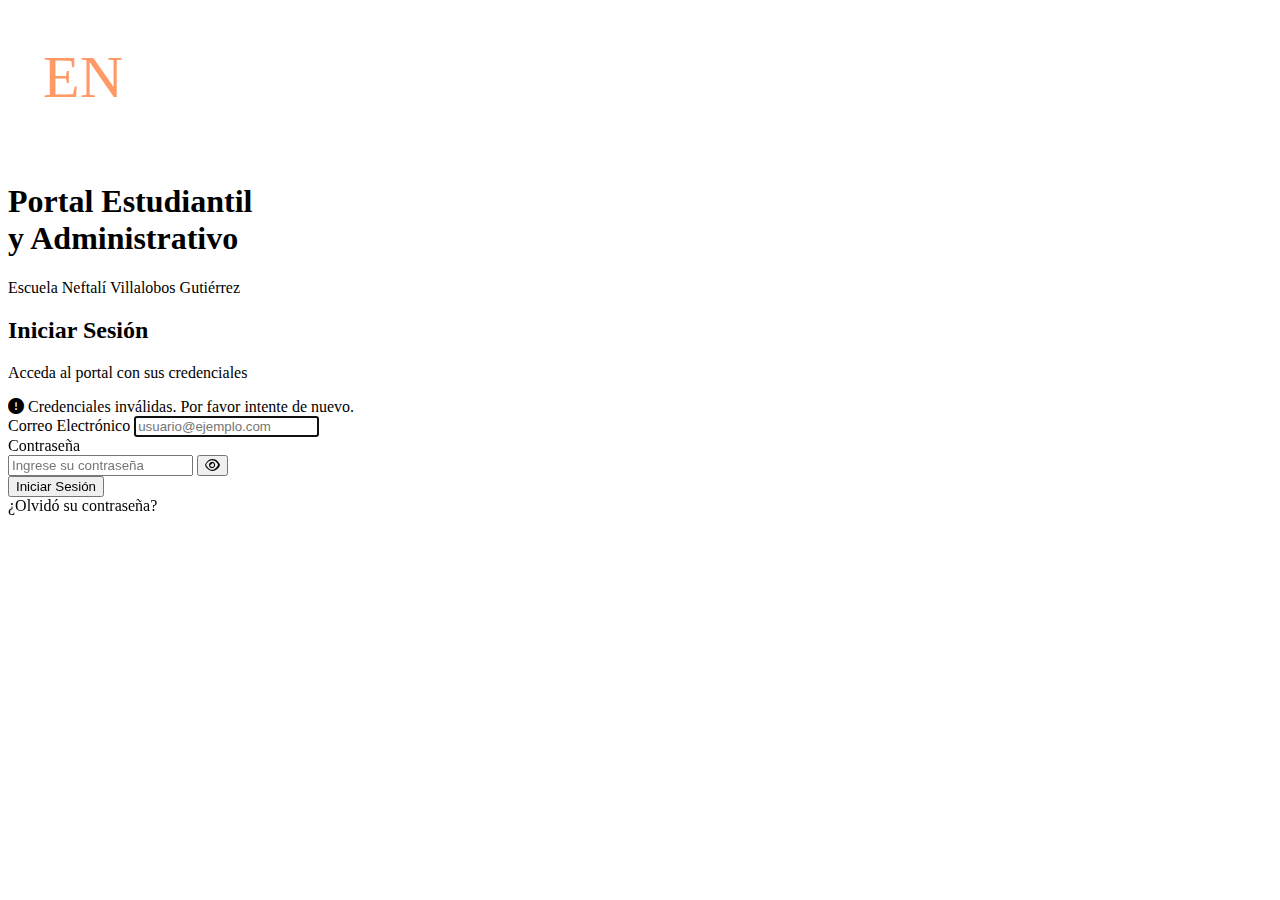
<file: ProyectoPortalEstudiantil/src/main/resources/templates/login.html>
<!DOCTYPE html>
<html xmlns:th="http://www.thymeleaf.org">

<head>
    <meta charset="UTF-8"/>
    <meta name="viewport" content="width=device-width, initial-scale=1.0"/>
    <title>Iniciar Sesión - Portal Estudiantil</title>
    
    <link rel="stylesheet" th:href="@{/webjars/bootstrap/5.3.3/css/bootstrap.min.css}">
    <link rel="stylesheet" href="https://cdnjs.cloudflare.com/ajax/libs/font-awesome/6.4.0/css/all.min.css"/>
    <link rel="stylesheet" th:href="@{/css/login.css}">

</head>

<body>
    <div class="login-container">
        
        <!-- Panel Izquierdo - Branding -->
        <div class="login-left">
            <div class="logo-container">
                <img th:src="@{/img/Escuela_Neftali.png}" 
                     src="data:image/svg+xml,%3Csvg xmlns='http://www.w3.org/2000/svg' width='150' height='150' viewBox='0 0 150 150'%3E%3Crect fill='%23ffffff' width='150' height='150' rx='10'/%3E%3Ctext x='50%25' y='50%25' dominant-baseline='middle' text-anchor='middle' font-size='60' fill='%23FF9966'%3EEN%3C/text%3E%3C/svg%3E" 
                     alt="Escuela Neftalí"/>
            </div>
            <h1>Portal Estudiantil<br/>y Administrativo</h1>
            <p>Escuela Neftalí Villalobos Gutiérrez</p>
        </div>
        
        <!-- Panel Derecho - Formulario -->
        <div class="login-right">
            <div class="login-card">
                <h2 class="login-title">Iniciar Sesión</h2>
                <p class="subtitle">Acceda al portal con sus credenciales</p>
                
                <!-- Alerta de error (mostrar si hay error) -->
                <div class="alert alert-danger" th:if="${param.error}">
                    <i class="fa-solid fa-circle-exclamation me-2"></i>
                    Credenciales inválidas. Por favor intente de nuevo.
                </div>
                
                <!-- Formulario de Login -->
                <form th:action="@{/login}" method="post">
                    <div class="form-group">
                        <label for="username">Correo Electrónico</label>
                        <input type="email" 
                               class="form-control" 
                               id="email" 
                               name="email" 
                               placeholder="usuario@ejemplo.com"
                               required
                               autofocus/>
                    </div>
                    
                    <div class="form-group">
                        <label for="password">Contraseña</label>
                        <div class="password-wrapper">
                            <input type="password" 
                                   class="form-control" 
                                   id="password" 
                                   name="password" 
                                   placeholder="Ingrese su contraseña"
                                   required/>
                            <button type="button" class="password-toggle" onclick="togglePassword()">
                                <i class="fa-regular fa-eye" id="toggleIcon"></i>
                            </button>
                        </div>
                    </div>
                    
                    <button type="submit" class="btn-login">
                        Iniciar Sesión
                    </button>
                    
                    <div class="forgot-password">
                        <a th:href="@{/resetContrasenna/recuperar-password}">¿Olvidó su contraseña?</a>
                    </div>
                </form>
            </div>
        </div>
        
    </div>
    <script th:src="@{/webjars/bootstrap/5.3.3/js/bootstrap.bundle.min.js}"></script>
    <script th:src="@{/js/script.js}"></script>
</body>

</html>
</file>
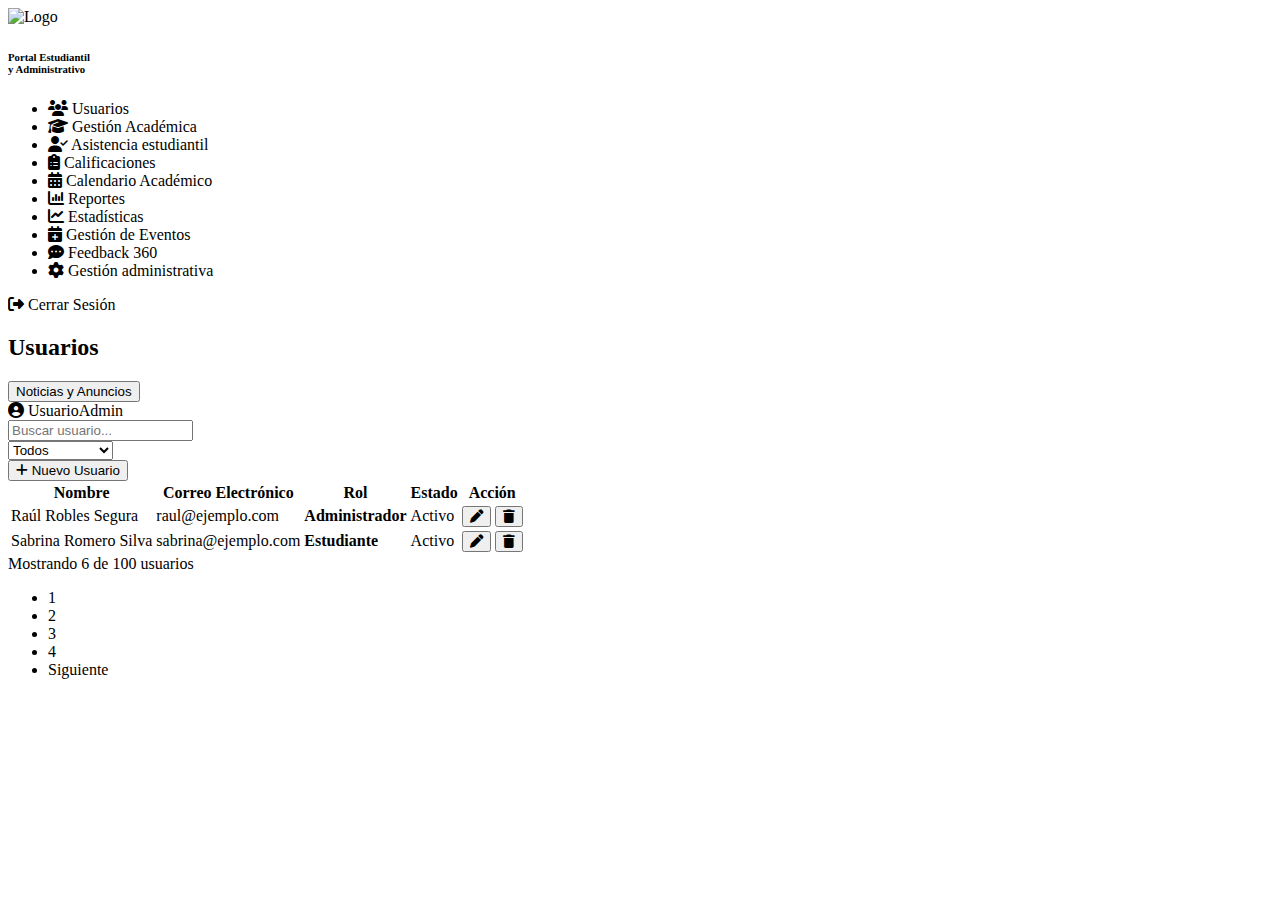
<file: ProyectoPortalEstudiantil/src/main/resources/templates/usuarios.html>
<!DOCTYPE html>
<html xmlns:th="http://www.thymeleaf.org">
<head>
    <meta charset="UTF-8"/>
    <title>Gestión de Usuarios - Portal Estudiantil</title>
    <meta name="viewport" content="width=device-width, initial-scale=1"/>

    <!-- Bootstrap -->
    <link rel="stylesheet" th:href="@{/webjars/bootstrap/5.3.3/css/bootstrap.min.css}">
    <!-- Font Awesome -->
    <link rel="stylesheet" href="https://cdnjs.cloudflare.com/ajax/libs/font-awesome/6.4.0/css/all.min.css"/>
    <!-- CSS propio -->
    <link rel="stylesheet" th:href="@{/css/usuarios.css}">
</head>

<body>

<div class="d-flex">

    <!-- SIDEBAR -->
    <aside class="sidebar">
        <div class="sidebar-header">
            <img th:src="@{/img/Escuela_Neftali.png}" alt="Logo"/>
            <h6>Portal Estudiantil<br/>y Administrativo</h6>
        </div>

        <ul class="sidebar-menu">
            <li class="active"><i class="fa-solid fa-users"></i> Usuarios</li>
            <li><i class="fa-solid fa-graduation-cap"></i> Gestión Académica</li>
            <li><i class="fa-solid fa-user-check"></i> Asistencia estudiantil</li>
            <li><i class="fa-solid fa-clipboard-list"></i> Calificaciones</li>
            <li><i class="fa-solid fa-calendar-days"></i> Calendario Académico</li>
            <li><i class="fa-solid fa-chart-column"></i> Reportes</li>
            <li><i class="fa-solid fa-chart-line"></i> Estadísticas</li>
            <li><i class="fa-solid fa-calendar-plus"></i> Gestión de Eventos</li>
            <li><i class="fa-solid fa-comment-dots"></i> Feedback 360</li>
            <li><i class="fa-solid fa-gear"></i> Gestión administrativa</li>
        </ul>

        <div class="sidebar-footer">
            <i class="fa-solid fa-right-from-bracket"></i> Cerrar Sesión
        </div>
    </aside>

    <!-- CONTENIDO -->
    <main class="content">

        <!-- TOP BAR -->
        <div class="topbar">
            <h2>Usuarios</h2>

            <div class="topbar-actions">
                <button class="btn btn-warning btn-sm">Noticias y Anuncios</button>
                <div class="user-info">
                    <i class="fa-solid fa-user-circle"></i>
                    <span>UsuarioAdmin</span>
                </div>
            </div>
        </div>

        <!-- FILTROS -->
        <div class="filters row g-3 align-items-center">
            <div class="col-md-4">
                <input type="text" class="form-control" placeholder="Buscar usuario...">
            </div>
            <div class="col-md-3">
                <select class="form-select">
                    <option>Todos</option>
                    <option>Administrador</option>
                    <option>Docente</option>
                    <option>Estudiante</option>
                </select>
            </div>
            <div class="col-md-3 text-end">
                <button class="btn btn-primary">
                    <i class="fa-solid fa-plus"></i> Nuevo Usuario
                </button>
            </div>
        </div>

        <!-- TABLA -->
        <div class="table-container mt-4">
            <table class="table align-middle">
                <thead>
                    <tr>
                        <th>Nombre</th>
                        <th>Correo Electrónico</th>
                        <th>Rol</th>
                        <th>Estado</th>
                        <th>Acción</th>
                    </tr>
                </thead>
                <tbody>
                    <tr>
                        <td>Raúl Robles Segura</td>
                        <td>raul@ejemplo.com</td>
                        <td><strong>Administrador</strong></td>
                        <td><span class="badge bg-success">Activo</span></td>
                        <td>
                            <button class="btn btn-sm btn-info"><i class="fa-solid fa-pen"></i></button>
                            <button class="btn btn-sm btn-danger"><i class="fa-solid fa-trash"></i></button>
                        </td>
                    </tr>

                    <tr>
                        <td>Sabrina Romero Silva</td>
                        <td>sabrina@ejemplo.com</td>
                        <td><strong>Estudiante</strong></td>
                        <td><span class="badge bg-success">Activo</span></td>
                        <td>
                            <button class="btn btn-sm btn-info"><i class="fa-solid fa-pen"></i></button>
                            <button class="btn btn-sm btn-danger"><i class="fa-solid fa-trash"></i></button>
                        </td>
                    </tr>
                </tbody>
            </table>

            <div class="table-footer">
                <span>Mostrando 6 de 100 usuarios</span>
                <nav>
                    <ul class="pagination pagination-sm mb-0">
                        <li class="page-item"><a class="page-link">1</a></li>
                        <li class="page-item active"><a class="page-link">2</a></li>
                        <li class="page-item"><a class="page-link">3</a></li>
                        <li class="page-item"><a class="page-link">4</a></li>
                        <li class="page-item"><a class="page-link">Siguiente</a></li>
                    </ul>
                </nav>
            </div>
        </div>

    </main>
</div>

<script th:src="@{/webjars/bootstrap/5.3.3/js/bootstrap.bundle.min.js}"></script>
</body>
</html>
</file>
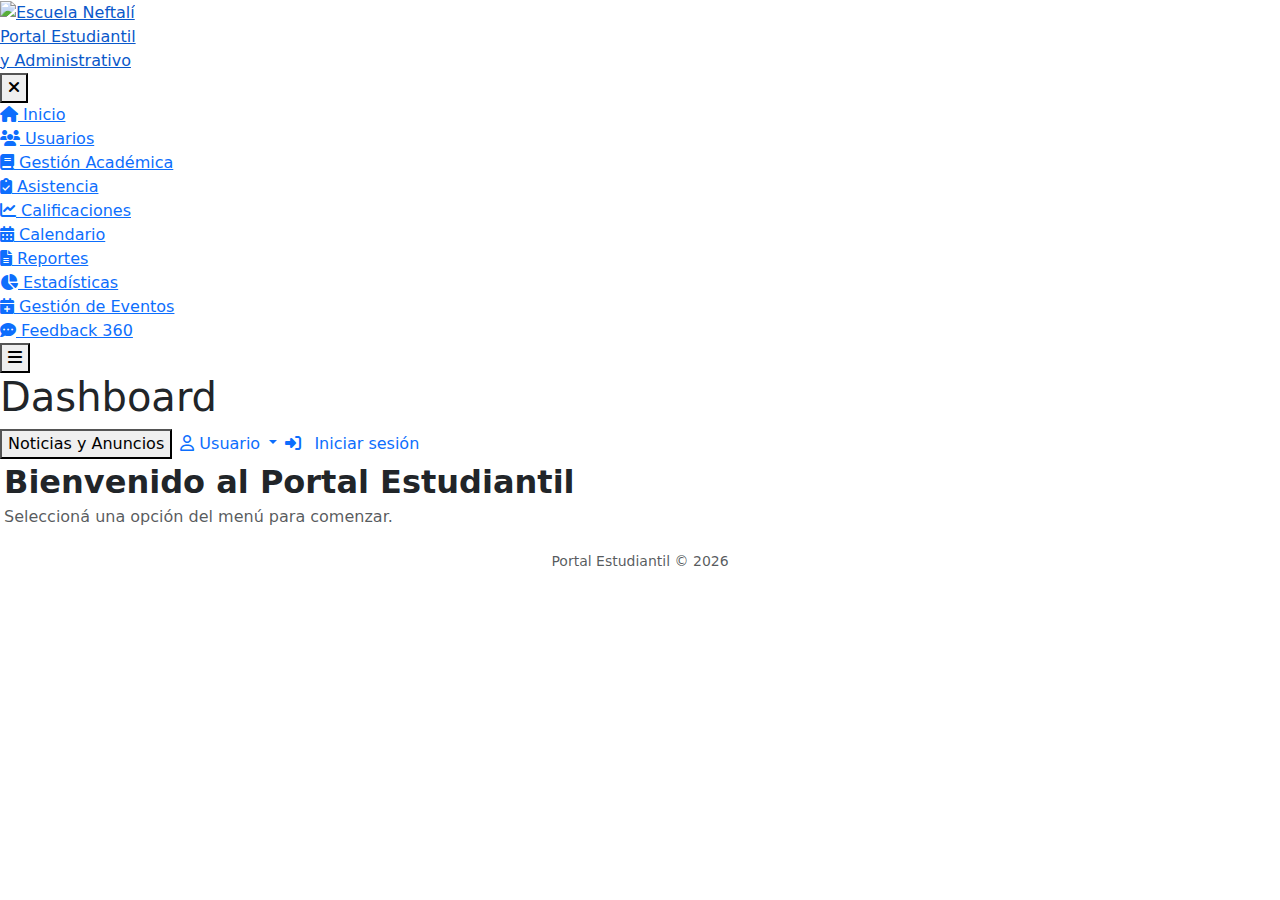
<file: ProyectoPortalEstudiantil/src/main/resources/templates/layout/plantilla.html>
<!DOCTYPE html>
<html xmlns:th="http://www.thymeleaf.org"
      xmlns:sec="http://www.thymeleaf.org/extras/spring-security">

    <head th:fragment="head">
        <meta charset="UTF-8"/>
        <meta name="viewport" content="width=device-width, initial-scale=1.0"/>
        <title>Portal Estudiantil</title>

        <link rel="stylesheet"
              href="https://cdn.jsdelivr.net/npm/bootstrap@5.3.3/dist/css/bootstrap.min.css">

        <link rel="stylesheet" th:href="@{/css/layout.css}">

        <link rel="stylesheet"
              href="https://cdnjs.cloudflare.com/ajax/libs/font-awesome/6.4.0/css/all.min.css"/>

        <script src="https://cdn.jsdelivr.net/npm/bootstrap@5.3.3/dist/js/bootstrap.bundle.min.js"></script>
    </head>

    <body>

        <div th:fragment="shell(content)">

            <div class="app-shell">

                <!-- Overlay para cerrar sidebar en móvil -->
                <div class="sidebar-overlay" id="sidebarOverlay"></div>

                <!-- Sidebar -->
                <aside class="app-sidebar" id="appSidebar">

                    <div class="sidebar-brand">
                        <a th:href="@{/}" class="brand-link">
                            <div class="logo">
                                <img th:src="@{/img/Escuela_Neftali.png}" alt="Escuela Neftalí"/>
                            </div>

                            <div class="text-truncate">
                                Portal Estudiantil <br/>
                                y Administrativo
                            </div>
                        </a>

                        <!-- Botón cerrar (solo visible en móvil) -->
                        <button class="sidebar-close" id="sidebarClose">
                            <i class="fa-solid fa-times"></i>
                        </button>
                    </div>

                    <nav class="sidebar-nav">

                        <div class="nav-item">
                            <a class="sidebar-link active" th:href="@{/}">
                                <i class="fa-solid fa-house"></i> Inicio
                            </a>
                        </div>

                        <div class="nav-item" sec:authorize="hasRole('ADMINISTRADOR')">
                            <a class="sidebar-link" th:href="@{/usuarios/}">
                                <i class="fa-solid fa-users"></i> Usuarios
                            </a>
                        </div>

                        <div class="nav-item">
                            <a class="sidebar-link" th:href="@{/gestion-academica}">
                                <i class="fa-solid fa-book"></i> Gestión Académica
                            </a>
                        </div>

                        <div class="nav-item">
                            <a class="sidebar-link" th:href="@{/asistencia}">
                                <i class="fa-solid fa-clipboard-check"></i> Asistencia
                            </a>
                        </div>

                        <div class="nav-item">
                            <a class="sidebar-link" th:href="@{/calificaciones}">
                                <i class="fa-solid fa-chart-line"></i> Calificaciones
                            </a>
                        </div>

                        <div class="nav-item">
                            <a class="sidebar-link" th:href="@{/calendario}">
                                <i class="fa-solid fa-calendar-days"></i> Calendario
                            </a>
                        </div>

                        <div class="nav-item">
                            <a class="sidebar-link" th:href="@{/reportes}">
                                <i class="fa-solid fa-file-lines"></i> Reportes
                            </a>
                        </div>

                        <div class="nav-item">
                            <a class="sidebar-link" th:href="@{/estadisticas}">
                                <i class="fa-solid fa-chart-pie"></i> Estadísticas
                            </a>
                        </div>

                        <div class="nav-item">
                            <a class="sidebar-link" th:href="@{/eventos}">
                                <i class="fa-solid fa-calendar-plus"></i> Gestión de Eventos
                            </a>
                        </div>

                        <div class="nav-item">
                            <a class="sidebar-link" th:href="@{/feedback}">
                                <i class="fa-solid fa-comment-dots"></i> Feedback 360
                            </a>
                        </div>

                    </nav>
                </aside>

                <!-- Main -->
                <div class="app-main">

                    <!-- Topbar -->
                    <div class="app-topbar">

                        <div class="topbar-left">

                            <!-- Botón hamburguesa -->
                            <button class="sidebar-toggle" id="sidebarToggle">
                                <i class="fa-solid fa-bars"></i>
                            </button>

                            <h1 class="page-title"
                                th:text="${pageTitle != null ? pageTitle : 'Dashboard'}">
                                Dashboard
                            </h1>

                        </div>

                        <div class="topbar-right d-flex align-items-center gap-2">

                            <button type="button" class="btn-news">
                                <i class="fa-solid fa-bell d-md-none"></i>
                                <span class="d-none d-md-inline">Noticias y Anuncios</span>
                            </button>

                            <!-- Usuario autenticado -->
                            <div class="dropdown" sec:authorize="isAuthenticated()">

                                <a class="chip dropdown-toggle text-decoration-none"
                                   href="#"
                                   id="userDropdown"
                                   role="button"
                                   data-bs-toggle="dropdown">

                                    <i class="fa-regular fa-user"></i>

                                    <span class="d-none d-sm-inline"
                                          sec:authentication="name">
                                        Usuario
                                    </span>

                                </a>

                                <ul class="dropdown-menu dropdown-menu-end">

                                    <li>
                                        <a class="dropdown-item"
                                           th:href="@{/informacion-personal}">
                                            <i class="fa-regular fa-id-card me-2"></i>
                                            Mi perfil
                                        </a>
                                    </li>

                                    <li><hr class="dropdown-divider"/></li>

                                    <li>
                                        <form th:action="@{/logout}" method="post" class="m-0">
                                            <button type="submit"
                                                    class="dropdown-item text-danger">
                                                <i class="fa-solid fa-right-from-bracket me-2"></i>
                                                Cerrar sesión
                                            </button>
                                        </form>
                                    </li>

                                </ul>
                            </div>

                            <!-- Login -->
                            <a class="chip text-decoration-none"
                               sec:authorize="!isAuthenticated()"
                               th:href="@{/login}">
                                <i class="fa-solid fa-right-to-bracket"></i>
                                <span class="d-none d-sm-inline ms-2">Iniciar sesión</span>
                            </a>

                        </div>
                    </div>

                    <!-- Contenido -->
                    <div class="app-content">
                        <div class="content-card" th:replace="${content}"></div>
                    </div>

                </div>
                <script th:src="@{/js/sidebar.js}"></script>
            </div>
        </div>

        <!-- Fragmentos -->
        <section th:fragment="hero">
            <div class="p-1">
                <h2 class="fw-bold mb-1">Bienvenido al Portal Estudiantil</h2>
                <p class="text-muted mb-0">Seleccioná una opción del menú para comenzar.</p>
            </div>
        </section>

        <footer th:fragment="footer" class="py-3 text-center text-muted">
            <small>
                Portal Estudiantil &copy;
                <span th:text="${#dates.format(#dates.createNow(),'yyyy')}">2026</span>
            </small>
        </footer>

        
        

    </body>
</html>
</file>
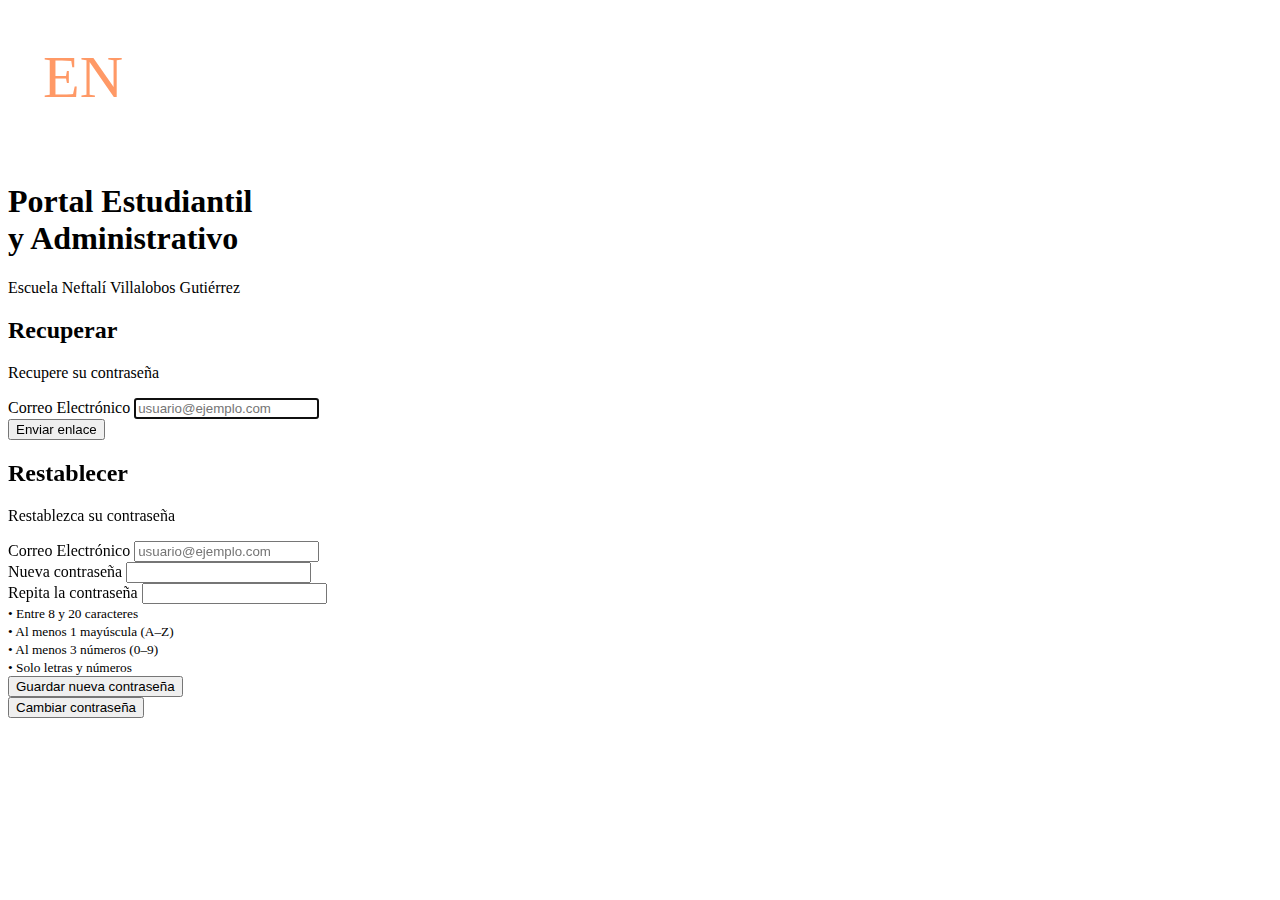
<file: ProyectoPortalEstudiantil/src/main/resources/templates/resetContrasenna/fragmentos.html>
<!DOCTYPE html>
<html xmlns:th="http://www.thymeleaf.org"
      xmlns:sec="http://www.thymeleaf.org/extras/spring-security">

    <head th:fragment="head">
        <meta charset="UTF-8"/>
        <meta name="viewport" content="width=device-width, initial-scale=1.0"/>
        <title>Recuperar o Restablecer Contraseña - Portal Estudiantil</title>

        <link rel="stylesheet" th:href="@{/webjars/bootstrap/5.3.3/css/bootstrap.min.css}">
        <link rel="stylesheet" href="https://cdnjs.cloudflare.com/ajax/libs/font-awesome/6.4.0/css/all.min.css"/>
        <link rel="stylesheet" th:href="@{/css/login.css}">

        <script th:src="@{/webjars/bootstrap/5.3.3/js/bootstrap.bundle.min.js}"></script>
        <script th:src="@{/js/script.js}"></script>
        <script th:src="@{/js/passwordMode.js}"></script>
    </head>

    <body>
        <div class="login-container">

            <!-- Panel Izquierdo - Branding -->
            <div class="login-left" th:fragment="container-1">
                <div class="logo-container">
                    <img th:src="@{/img/Escuela_Neftali.png}" 
                         src="data:image/svg+xml,%3Csvg xmlns='http://www.w3.org/2000/svg' width='150' height='150' viewBox='0 0 150 150'%3E%3Crect fill='%23ffffff' width='150' height='150' rx='10'/%3E%3Ctext x='50%25' y='50%25' dominant-baseline='middle' text-anchor='middle' font-size='60' fill='%23FF9966'%3EEN%3C/text%3E%3C/svg%3E" 
                         alt="Escuela Neftalí"/>
                </div>
                <h1>Portal Estudiantil<br/>y Administrativo</h1>
                <p>Escuela Neftalí Villalobos Gutiérrez</p>
            </div>

            <!-- Panel Derecho - Formulario -->
            <div class="login-right" th:fragment="form-password">
                <div class="login-card">

                    <!-- Alerta de error (mostrar si hay error) -->
                    <div class="alert alert-danger" th:if="${errorMessage}" th:text="${errorMessage}"></div>
                    <div class="alert alert-success" th:if="${successMessage}" th:text="${successMessage}"></div>


                    <!-- Formulario de Recuperar-Password-->
                    <div id="requestMode" th:classappend="${modo}=='reset' ? 'd-none' : ''">
                        <h2 class="login-title">Recuperar</h2>
                        <p class="subtitle">Recupere su contraseña</p>
                        <form th:action="@{/resetContrasenna/recuperar-password}" method="post">
                            <div class="form-group">
                                <label for="username">Correo Electrónico</label>
                                <input type="email" 
                                       class="form-control" 
                                       id="email" 
                                       name="email" 
                                       placeholder="usuario@ejemplo.com"
                                       required
                                       autofocus/>
                            </div>

                            <button type="submit" class="btn-login mt-4">Enviar enlace</button>
                        </form>
                    </div>

                    <div id="resetMode" th:classappend="${modo}=='reset' ? '' : 'd-none'">
                        <h2 class="login-title">Restablecer</h2>
                        <p class="subtitle">Restablezca su contraseña</p>
                        <!-- Formulario de Reset-Password -->
                        <form th:action="@{/resetContrasenna/reset-password}" method="post">
                            <div class="form-group">
                                <input type="hidden" name="token" id="tokenInput" th:value="${token}" />

                                <!-- si querés mostrar el correo validado (no obligatorio) -->
                            <div class="form-group">
                                <label for="username">Correo Electrónico</label>
                                <input type="email" 
                                       class="form-control" 
                                       id="email" 
                                       name="email" 
                                       placeholder="usuario@ejemplo.com"
                                       required
                                       autofocus/>
                            </div>

                                <div class="form-group">
                                    <label>Nueva contraseña</label>
                                    <input type="password" class="form-control" name="password" id="password" required />
                                </div>

                                <div class="form-group">
                                    <label>Repita la contraseña</label>
                                    <input type="password" class="form-control" name="confirmPassword" id="confirmPassword" required />
                                </div>

                                <div class="password-rules mt-3">
                                    <small>
                                        • Entre 8 y 20 caracteres<br/>
                                        • Al menos 1 mayúscula (A–Z)<br/>
                                        • Al menos 3 números (0–9)<br/>
                                        • Solo letras y números
                                    </small>
                                </div>

                                <button type="submit" class="btn-login mt-4">Guardar nueva contraseña</button>
                            </div>
                        </form>
                    </div>
                    <button type="button" class="btn btn-outline-danger w-50 mb-5" id="ButtonToggleModoReset">
                        Cambiar contraseña
                    </button>
                </div>
            </div>
    </body>
</html>
</file>
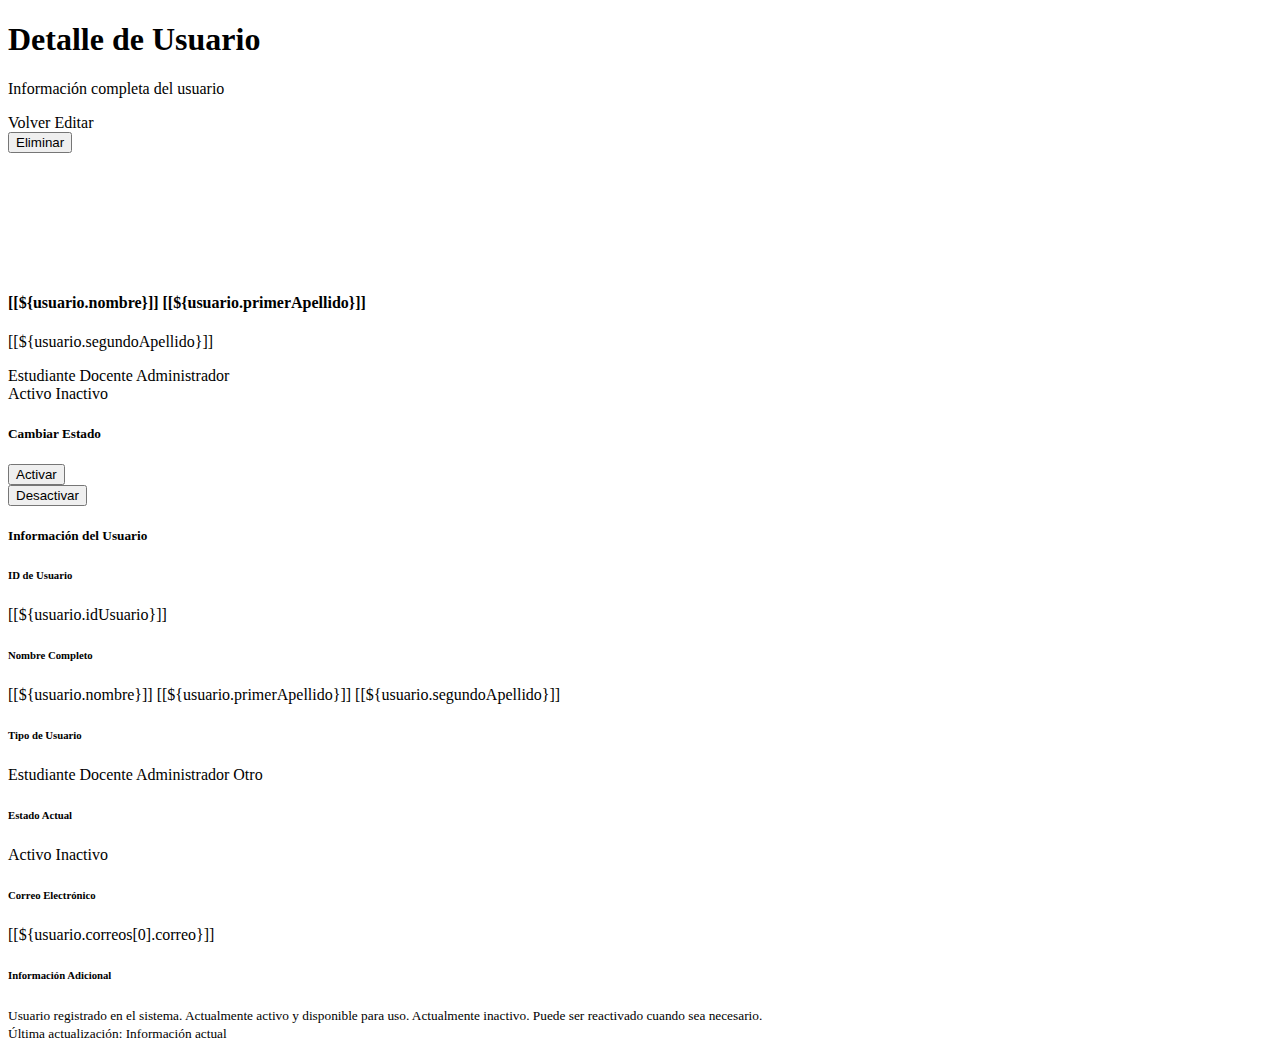
<file: ProyectoPortalEstudiantil/src/main/resources/templates/usuarios/detalle.html>
<!DOCTYPE html>
<html xmlns:th="http://www.thymeleaf.org">
    <head th:replace="layout/plantilla :: head">
        <title>Detalle de Usuario - Portal Estudiantil</title>
        <link rel="stylesheet" th:href="@{/css/usuarios.css}">
    </head>

    <body>
        <div th:replace="layout/plantilla :: shell(~{::#detalle-content})">
            <div id="detalle-content">
                <!-- Encabezado con acciones -->
                <div class="d-flex justify-content-between align-items-center mb-4">
                    <div>
                        <h1 class="h3 mb-0">Detalle de Usuario</h1>
                        <p class="text-muted mb-0">Información completa del usuario</p>
                    </div>
                    <div>
                        <a th:href="@{/usuarios/}" class="btn btn-outline-secondary me-2">
                            <i class="fa-solid fa-arrow-left me-2"></i> Volver
                        </a>
                        <a th:href="@{'/usuarios/editar/' + ${usuario.idUsuario}}" 
                           class="btn btn-outline-primary me-2">
                            <i class="fa-solid fa-pen me-2"></i> Editar
                        </a>
                        <form th:action="@{'/usuarios/eliminar/' + ${usuario.idUsuario}}" 
                              method="post" class="d-inline">
                            <button type="submit" class="btn btn-outline-danger" 
                                    onclick="return confirm('¿Estás seguro de eliminar este usuario?')">
                                <i class="fa-solid fa-trash me-2"></i> Eliminar
                            </button>
                        </form>
                    </div>
                </div>

                <div class="row">
                    <div class="col-md-4">
                        <div class="card mb-4">
                            <div class="card-body text-center">
                                <div class="avatar-circle mx-auto mb-3" 
                                     style="width: 120px; height: 120px;"
                                     th:classappend="'color-' + ${(usuario.idUsuario % 6) + 1}">
                                    <span class="avatar-initials" style="font-size: 3rem;"
                                          th:text="${#strings.toUpperCase(#strings.substring(usuario.nombre,0,1))}+${#strings.toUpperCase(#strings.substring(usuario.primerApellido,0,1))}">
                                    </span>
                                </div>
                                
                                <h4>[[${usuario.nombre}]] [[${usuario.primerApellido}]]</h4>
                                <p class="text-muted mb-3" th:if="${usuario.segundoApellido != null}">
                                    [[${usuario.segundoApellido}]]
                                </p>
                                
                                <div class="mb-3">
                                    <span th:switch="${usuario.idTipoUsuarioFk}">
                                        <span th:case="1" class="badge badge-estudiante p-2">Estudiante</span>
                                        <span th:case="2" class="badge badge-docente p-2">Docente</span>
                                        <span th:case="3" class="badge badge-administrador p-2">Administrador</span>
                                    </span>
                                </div>
                                
                                <div>
                                    <span th:if="${usuario.idEstadoFk == 1}" 
                                          class="estado activo p-2">Activo</span>
                                    <span th:if="${usuario.idEstadoFk == 2}" 
                                          class="estado p-2">Inactivo</span>
                                </div>
                            </div>
                        </div>

                        <div class="card">
                            <div class="card-header">
                                <h5 class="mb-0">Cambiar Estado</h5>
                            </div>
                            <div class="card-body">
                                <div class="d-grid gap-2">
                                    <form th:action="@{'/usuarios/activar/' + ${usuario.idUsuario}}" 
                                          method="post" class="d-inline">
                                        <button type="submit" class="btn btn-outline-success w-100"
                                                th:disabled="${usuario.idEstadoFk == 1}">
                                            <i class="fa-solid fa-check-circle me-2"></i> Activar
                                        </button>
                                    </form>
                                    
                                    <form th:action="@{'/usuarios/desactivar/' + ${usuario.idUsuario}}" 
                                          method="post" class="d-inline">
                                        <button type="submit" class="btn btn-outline-warning w-100"
                                                th:disabled="${usuario.idEstadoFk == 2}">
                                            <i class="fa-solid fa-ban me-2"></i> Desactivar
                                        </button>
                                    </form>
                                </div>
                            </div>
                        </div>
                    </div>

                    <div class="col-md-8">
                        <div class="card">
                            <div class="card-header">
                                <h5 class="mb-0">Información del Usuario</h5>
                            </div>
                            <div class="card-body">
                                <div class="row">
                                    <div class="col-md-6 mb-3">
                                        <h6 class="text-muted">ID de Usuario</h6>
                                        <p class="fw-semibold">[[${usuario.idUsuario}]]</p>
                                    </div>
                                    
                                    <div class="col-md-6 mb-3">
                                        <h6 class="text-muted">Nombre Completo</h6>
                                        <p class="fw-semibold">
                                            [[${usuario.nombre}]] [[${usuario.primerApellido}]] 
                                            <span th:if="${usuario.segundoApellido != null}">[[${usuario.segundoApellido}]]</span>
                                        </p>
                                    </div>
                                    
                                    <div class="col-md-6 mb-3">
                                        <h6 class="text-muted">Tipo de Usuario</h6>
                                        <p>
                                            <span th:switch="${usuario.idTipoUsuarioFk}">
                                                <span th:case="1" class="badge badge-estudiante">Estudiante</span>
                                                <span th:case="2" class="badge badge-docente">Docente</span>
                                                <span th:case="3" class="badge badge-administrador">Administrador</span>
                                                <span th:case="*" class="badge bg-secondary">Otro</span>
                                            </span>
                                        </p>
                                    </div>
                                    
                                    <div class="col-md-6 mb-3">
                                        <h6 class="text-muted">Estado Actual</h6>
                                        <p>
                                            <span th:if="${usuario.idEstadoFk == 1}" class="estado activo">Activo</span>
                                            <span th:if="${usuario.idEstadoFk == 2}" class="estado">Inactivo</span>
                                        </p>
                                    </div>
                                    
                                    <div class="col-12 mb-3" th:if="${usuario.correos != null && !usuario.correos.isEmpty()}">
                                        <h6 class="text-muted">Correo Electrónico</h6>
                                        <p class="fw-semibold">
                                            <i class="fa-solid fa-envelope me-2 text-muted"></i>
                                            [[${usuario.correos[0].correo}]]
                                        </p>
                                    </div>
                                    
                                    <div class="col-12">
                                        <h6 class="text-muted">Información Adicional</h6>
                                        <div class="alert alert-info">
                                            <small>
                                                <i class="fa-solid fa-circle-info me-2"></i>
                                                Usuario registrado en el sistema. 
                                                <span th:if="${usuario.idEstadoFk == 1}">
                                                    Actualmente activo y disponible para uso.
                                                </span>
                                                <span th:if="${usuario.idEstadoFk == 2}">
                                                    Actualmente inactivo. Puede ser reactivado cuando sea necesario.
                                                </span>
                                            </small>
                                        </div>
                                    </div>
                                </div>
                            </div>
                            
                            <div class="card-footer text-end">
                                <small class="text-muted">
                                    <i class="fa-solid fa-clock me-1"></i>
                                    Última actualización: Información actual
                                </small>
                            </div>
                        </div>
                    </div>
                </div>
            </div>
        </div>
    </body>
</html>
</file>
